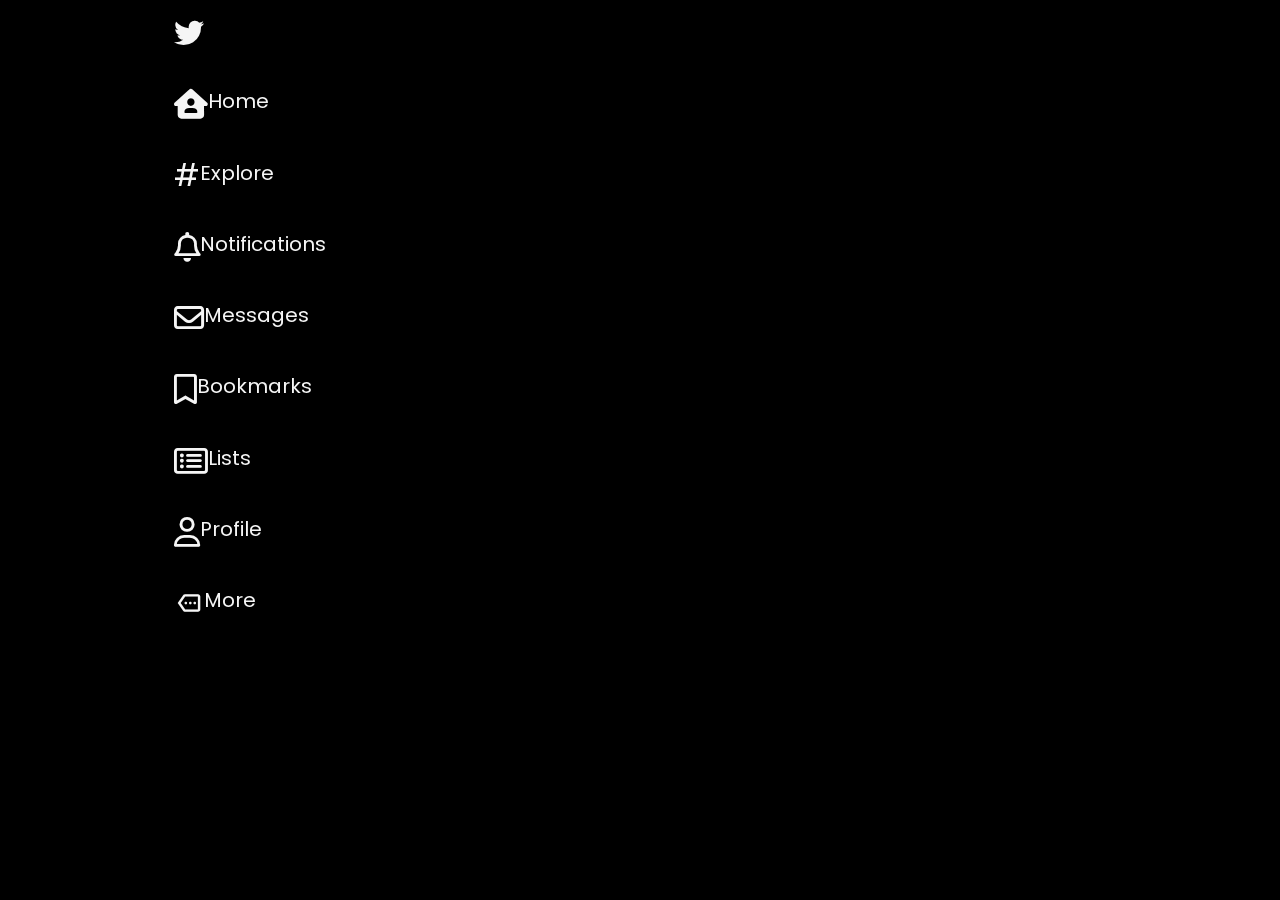
<file: assets/website-twitter_css+html/index.html>
<!DOCTYPE html>
<html lang="en">

<head>
    <meta charset="UTF-8">
    <meta http-equiv="X-UA-Compatible" content="IE=edge">
    <meta name="viewport" content="width=device-width, initial-scale=1.0">
    <link rel="stylesheet"
        href="https://fonts.googleapis.com/css2?family=Material+Symbols+Outlined:opsz,wght,FILL,GRAD@20..48,100..700,0..1,-50..200" />
    <link href="https://fonts.googleapis.com/icon?family=Material+Icons|Material+Icons+Outlined" rel="stylesheet">
    <link rel="stylesheet" href="css/all.css">
    <link rel="stylesheet" href="css/hover.css">
    <link rel="stylesheet" href="css/style.css">
    <title>Twitter</title>
</head>

<body>
    <header>
        <div class="nav-links">
            <a href="">
                <i class="fa-brands fa-twitter"></i></a>
            <a href=""><i class="fa-solid fa-house-user"></i><span>Home</span></a>
            <a href=""><i class="fa-light fa-hashtag"></i><span>Explore</span></a>
            <a href=""><i class="fa-regular fa-bell"></i><span>Notifications</span></a>
            <a href=""><i class="fa-regular fa-envelope"></i><span>Messages</span></a>
            <a href=""><i class="fa-regular fa-bookmark"></i><span>Bookmarks</span></a>
            <a href=""><i class="fa-regular fa-rectangle-list"></i><span>Lists</span></a>
            <a href=""><i class="fa-regular fa-user"></i><span>Profile</span></a>
            <a href=""><i class="material-symbols-outlined">more</i> <span>More</span></a>
        </div>

        <div class="main-account">

        </div>
    </header>

    <main>

    </main>
</body>

</html>
</file>
<file: assets/website-twitter_css+html/css/style.css>
@import url('https://fonts.googleapis.com/css2?family=Poppins:ital,wght@0,100;0,200;0,300;0,400;0,500;0,600;0,700;0,800;0,900;1,100;1,200;1,300;1,400;1,500;1,600;1,700;1,800;1,900&display=swap');

* {
    margin: 0px;
    padding: 0px;
    box-sizing: border-box;
    scroll-behavior: smooth;
}

html {
    font-size: 10px;
    font-family: 'Poppins', 'sans-serif';
}

body {
    background-color: black;
}

a {
    text-decoration: none;
    color: whitesmoke;
    font-size: 1.5em;
    font-weight: 400;
    line-height: 24px;
}

header {
    display: flex;
    flex-direction: column;
    justify-content: space-between;
    padding: 10px 0 10px 13%;
    width: 29%;
    height: 100%;
    position: fixed;
}

.nav-links {
    display: flex;
    flex-direction: column;
    width: 100%;
    height: 70%;
    justify-content: space-between;
    user-select: none;

}

.nav-links a {
    display: flex;
    align-content: center;
    font-size: 2rem;
    padding: 8px 25px 8px 8px;
    width: fit-content;
}

.nav-links a i {
    font-size: 3rem;
}
</file>
